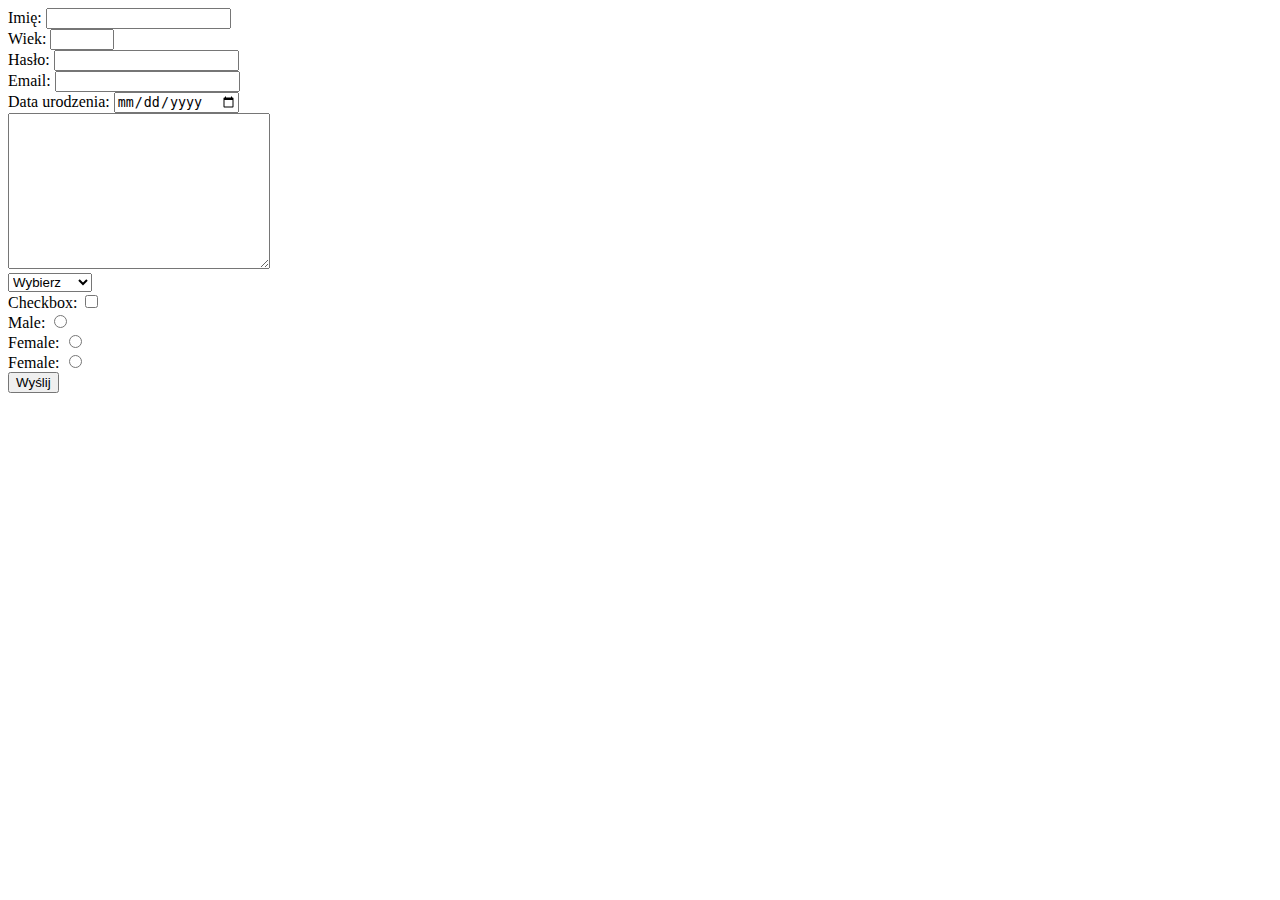
<file: src/main/resources/form.html>
<!DOCTYPE html>
<html lang="en">
<head>
    <meta charset="UTF-8">
    <title>Formularz</title>
</head>
<body>
    <form method="post" action="URL">
        Imię: <input type="text" name="firstName" required="required" minlength="5" maxlength="10"><br/>
        Wiek: <input type="number" name="age" min="10" max="120"><br/>
        Hasło: <input type="password" name="password" minlength="8"><br/>
        Email: <input type="email" name="email"><br/>
        Data urodzenia: <input type="date" name="bd"><br/>
        <textarea name="description" rows="10" cols="30"></textarea><br/>
        <select name="city" required="required">
            <option selected="selected" disabled="disabled">Wybierz</option>
            <option>Wrocław</option>
            <option>Warszawa</option>
            <option>Katowice</option>
        </select><br/>
        Checkbox: <input type="checkbox" name="asdfz"><br/>
        Male: <input type="radio" name="asdf"><br/>
        Female: <input type="radio" name="asdf"><br/>
        Female: <input type="radio" name="asdfa"><br/>
        <input type="submit" value="Wyślij">
    </form>
</body>
</html>
</file>
